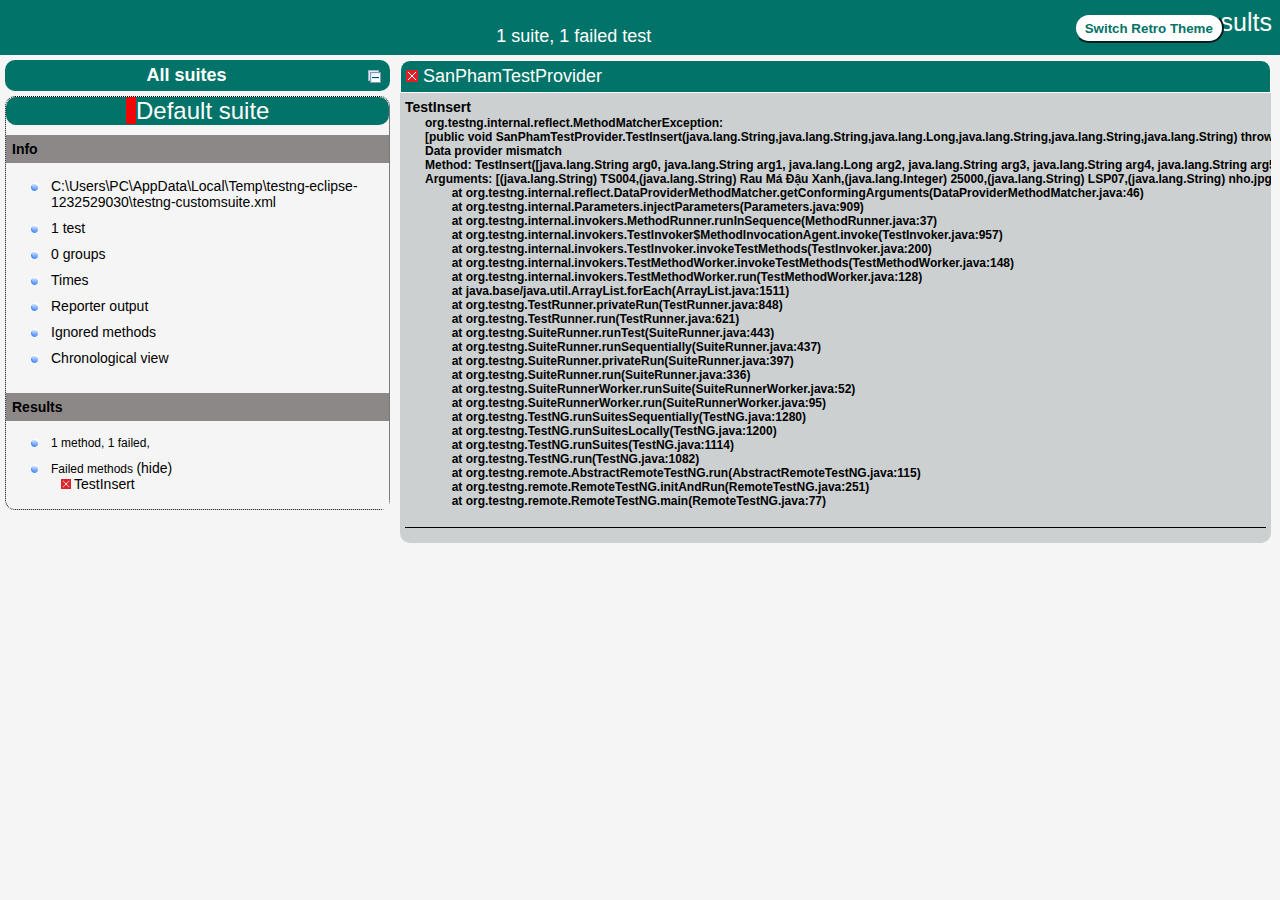
<file: BoxCafe-Project/test-output/index.html>
<!DOCTYPE html>

<html>
  <head>
  <meta charset='utf-8'>
  <title>TestNG reports</title>

    <link type="text/css" href="testng-reports1.css" rel="stylesheet" id="ultra" />
    <link type="text/css" href="testng-reports.css" rel="stylesheet" id="retro" disabled="false"/>
    <script type="text/javascript" src="jquery-3.6.0.min.js"></script>
    <script type="text/javascript" src="testng-reports.js"></script>
    <script type="text/javascript" src="https://www.google.com/jsapi"></script>
    <script type='text/javascript'>
      google.load('visualization', '1', {packages:['table']});
      google.setOnLoadCallback(drawTable);
      var suiteTableInitFunctions = new Array();
      var suiteTableData = new Array();
    </script>
    <!--
      <script type="text/javascript" src="jquery-ui/js/jquery-ui-1.8.16.custom.min.js"></script>
     -->
  </head>

  <body>    <div class="top-banner-root">
      <span class="top-banner-title-font">Test results</span>
      <button id="button" class="button">Switch Retro Theme</button> <!-- button -->
      <br/>
      <span class="top-banner-font-1">1 suite, 1 failed test</span>
    </div> <!-- top-banner-root -->
    <div class="navigator-root">
      <div class="navigator-suite-header">
        <span>All suites</span>
        <a href="#" title="Collapse/expand all the suites" class="collapse-all-link">
          <img src="collapseall.gif" class="collapse-all-icon">
          </img> <!-- collapse-all-icon -->
        </a> <!-- collapse-all-link -->
      </div> <!-- navigator-suite-header -->
      <div class="suite">
        <div class="rounded-window">
          <div class="suite-header light-rounded-window-top">
            <a href="#" panel-name="suite-Default_suite" class="navigator-link">
              <span class="suite-name border-failed">Default suite</span>
            </a> <!-- navigator-link -->
          </div> <!-- suite-header light-rounded-window-top -->
          <div class="navigator-suite-content">
            <div class="suite-section-title">
              <span>Info</span>
            </div> <!-- suite-section-title -->
            <div class="suite-section-content">
              <ul>
                <li>
                  <a href="#" panel-name="test-xml-Default_suite" class="navigator-link ">
                    <span>C:\Users\PC\AppData\Local\Temp\testng-eclipse-1232529030\testng-customsuite.xml</span>
                  </a> <!-- navigator-link  -->
                </li>
                <li>
                  <a href="#" panel-name="testlist-Default_suite" class="navigator-link ">
                    <span class="test-stats">1 test</span>
                  </a> <!-- navigator-link  -->
                </li>
                <li>
                  <a href="#" panel-name="group-Default_suite" class="navigator-link ">
                    <span>0 groups</span>
                  </a> <!-- navigator-link  -->
                </li>
                <li>
                  <a href="#" panel-name="times-Default_suite" class="navigator-link ">
                    <span>Times</span>
                  </a> <!-- navigator-link  -->
                </li>
                <li>
                  <a href="#" panel-name="reporter-Default_suite" class="navigator-link ">
                    <span>Reporter output</span>
                  </a> <!-- navigator-link  -->
                </li>
                <li>
                  <a href="#" panel-name="ignored-methods-Default_suite" class="navigator-link ">
                    <span>Ignored methods</span>
                  </a> <!-- navigator-link  -->
                </li>
                <li>
                  <a href="#" panel-name="chronological-Default_suite" class="navigator-link ">
                    <span>Chronological view</span>
                  </a> <!-- navigator-link  -->
                </li>
              </ul>
            </div> <!-- suite-section-content -->
            <div class="result-section">
              <div class="suite-section-title">
                <span>Results</span>
              </div> <!-- suite-section-title -->
              <div class="suite-section-content">
                <ul>
                  <li>
                    <span class="method-stats">1 method, 1 failed,   </span>
                  </li>
                  <li>
                    <span class="method-list-title failed">Failed methods</span>
                    <span class="show-or-hide-methods failed">
                      <a href="#" panel-name="suite-Default_suite" class="hide-methods failed suite-Default_suite"> (hide)</a> <!-- hide-methods failed suite-Default_suite -->
                      <a href="#" panel-name="suite-Default_suite" class="show-methods failed suite-Default_suite"> (show)</a> <!-- show-methods failed suite-Default_suite -->
                    </span>
                    <div class="method-list-content failed suite-Default_suite">
                      <span>
                        <img src="failed.png" width="3%"/>
                        <a href="#" panel-name="suite-Default_suite" title="SanPhamTestProvider" class="method navigator-link" hash-for-method="TestInsert">TestInsert</a> <!-- method navigator-link -->
                      </span>
                      <br/>
                    </div> <!-- method-list-content failed suite-Default_suite -->
                  </li>
                </ul>
              </div> <!-- suite-section-content -->
            </div> <!-- result-section -->
          </div> <!-- navigator-suite-content -->
        </div> <!-- rounded-window -->
      </div> <!-- suite -->
    </div> <!-- navigator-root -->
    <div class="wrapper">
      <div class="main-panel-root">
        <div panel-name="suite-Default_suite" class="panel Default_suite">
          <div class="suite-Default_suite-class-failed">
            <div class="main-panel-header rounded-window-top">
              <img src="failed.png"/>
              <span class="class-name">SanPhamTestProvider</span>
            </div> <!-- main-panel-header rounded-window-top -->
            <div class="main-panel-content rounded-window-bottom">
              <div class="method">
                <div class="method-content">
                  <a name="TestInsert">
                  </a> <!-- TestInsert -->
                  <span class="method-name">TestInsert</span>
                  <div class="stack-trace">org.testng.internal.reflect.MethodMatcherException: 
[public void SanPhamTestProvider.TestInsert(java.lang.String,java.lang.String,java.lang.Long,java.lang.String,java.lang.String,java.lang.String) throws java.lang.Exception] has no parameters defined but was found to be using a data provider (either explicitly specified or inherited from class level annotation).
Data provider mismatch
Method: TestInsert([java.lang.String arg0, java.lang.String arg1, java.lang.Long arg2, java.lang.String arg3, java.lang.String arg4, java.lang.String arg5])
Arguments: [(java.lang.String) TS004,(java.lang.String) Rau Má Đậu Xanh,(java.lang.Integer) 25000,(java.lang.String) LSP07,(java.lang.String) nho.jpg,(java.lang.String) abc]
	at org.testng.internal.reflect.DataProviderMethodMatcher.getConformingArguments(DataProviderMethodMatcher.java:46)
	at org.testng.internal.Parameters.injectParameters(Parameters.java:909)
	at org.testng.internal.invokers.MethodRunner.runInSequence(MethodRunner.java:37)
	at org.testng.internal.invokers.TestInvoker$MethodInvocationAgent.invoke(TestInvoker.java:957)
	at org.testng.internal.invokers.TestInvoker.invokeTestMethods(TestInvoker.java:200)
	at org.testng.internal.invokers.TestMethodWorker.invokeTestMethods(TestMethodWorker.java:148)
	at org.testng.internal.invokers.TestMethodWorker.run(TestMethodWorker.java:128)
	at java.base/java.util.ArrayList.forEach(ArrayList.java:1511)
	at org.testng.TestRunner.privateRun(TestRunner.java:848)
	at org.testng.TestRunner.run(TestRunner.java:621)
	at org.testng.SuiteRunner.runTest(SuiteRunner.java:443)
	at org.testng.SuiteRunner.runSequentially(SuiteRunner.java:437)
	at org.testng.SuiteRunner.privateRun(SuiteRunner.java:397)
	at org.testng.SuiteRunner.run(SuiteRunner.java:336)
	at org.testng.SuiteRunnerWorker.runSuite(SuiteRunnerWorker.java:52)
	at org.testng.SuiteRunnerWorker.run(SuiteRunnerWorker.java:95)
	at org.testng.TestNG.runSuitesSequentially(TestNG.java:1280)
	at org.testng.TestNG.runSuitesLocally(TestNG.java:1200)
	at org.testng.TestNG.runSuites(TestNG.java:1114)
	at org.testng.TestNG.run(TestNG.java:1082)
	at org.testng.remote.AbstractRemoteTestNG.run(AbstractRemoteTestNG.java:115)
	at org.testng.remote.RemoteTestNG.initAndRun(RemoteTestNG.java:251)
	at org.testng.remote.RemoteTestNG.main(RemoteTestNG.java:77)

</div> <!-- stack-trace -->
                </div> <!-- method-content -->
              </div> <!-- method -->
            </div> <!-- main-panel-content rounded-window-bottom -->
          </div> <!-- suite-Default_suite-class-failed -->
        </div> <!-- panel Default_suite -->
        <div panel-name="test-xml-Default_suite" class="panel">
          <div class="main-panel-header rounded-window-top">
            <span class="header-content">C:\Users\PC\AppData\Local\Temp\testng-eclipse-1232529030\testng-customsuite.xml</span>
          </div> <!-- main-panel-header rounded-window-top -->
          <div class="main-panel-content rounded-window-bottom">
            <pre>
&lt;?xml version=&quot;1.0&quot; encoding=&quot;UTF-8&quot;?&gt;
&lt;!DOCTYPE suite SYSTEM &quot;https://testng.org/testng-1.0.dtd&quot;&gt;
&lt;suite name=&quot;Default suite&quot; guice-stage=&quot;DEVELOPMENT&quot;&gt;
  &lt;test thread-count=&quot;5&quot; name=&quot;Default test&quot; verbose=&quot;2&quot;&gt;
    &lt;classes&gt;
      &lt;class name=&quot;SanPhamTestProvider&quot;/&gt;
    &lt;/classes&gt;
  &lt;/test&gt; &lt;!-- Default test --&gt;
&lt;/suite&gt; &lt;!-- Default suite --&gt;
            </pre>
          </div> <!-- main-panel-content rounded-window-bottom -->
        </div> <!-- panel -->
        <div panel-name="testlist-Default_suite" class="panel">
          <div class="main-panel-header rounded-window-top">
            <span class="header-content">Tests for Default suite</span>
          </div> <!-- main-panel-header rounded-window-top -->
          <div class="main-panel-content rounded-window-bottom">
            <ul>
              <li>
                <span class="test-name">Default test (1 class)</span>
              </li>
            </ul>
          </div> <!-- main-panel-content rounded-window-bottom -->
        </div> <!-- panel -->
        <div panel-name="group-Default_suite" class="panel">
          <div class="main-panel-header rounded-window-top">
            <span class="header-content">Groups for Default suite</span>
          </div> <!-- main-panel-header rounded-window-top -->
          <div class="main-panel-content rounded-window-bottom">
          </div> <!-- main-panel-content rounded-window-bottom -->
        </div> <!-- panel -->
        <div panel-name="times-Default_suite" class="panel">
          <div class="main-panel-header rounded-window-top">
            <span class="header-content">Times for Default suite</span>
          </div> <!-- main-panel-header rounded-window-top -->
          <div class="main-panel-content rounded-window-bottom">
            <div class="times-div">
              <script type="text/javascript">
suiteTableInitFunctions.push('tableData_Default_suite');
function tableData_Default_suite() {
var data = new google.visualization.DataTable();
data.addColumn('number', 'Number');
data.addColumn('string', 'Method');
data.addColumn('string', 'Class');
data.addColumn('number', 'Time (ms)');
data.addRows(1);
data.setCell(0, 0, 0)
data.setCell(0, 1, 'TestInsert')
data.setCell(0, 2, 'SanPhamTestProvider')
data.setCell(0, 3, 6);
window.suiteTableData['Default_suite']= { tableData: data, tableDiv: 'times-div-Default_suite'}
return data;
}
              </script>
              <span class="suite-total-time">Total running time: 6 ms</span>
              <div id="times-div-Default_suite">
              </div> <!-- times-div-Default_suite -->
            </div> <!-- times-div -->
          </div> <!-- main-panel-content rounded-window-bottom -->
        </div> <!-- panel -->
        <div panel-name="reporter-Default_suite" class="panel">
          <div class="main-panel-header rounded-window-top">
            <span class="header-content">Reporter output for Default suite</span>
          </div> <!-- main-panel-header rounded-window-top -->
          <div class="main-panel-content rounded-window-bottom">
          </div> <!-- main-panel-content rounded-window-bottom -->
        </div> <!-- panel -->
        <div panel-name="ignored-methods-Default_suite" class="panel">
          <div class="main-panel-header rounded-window-top">
            <span class="header-content">0 ignored methods</span>
          </div> <!-- main-panel-header rounded-window-top -->
          <div class="main-panel-content rounded-window-bottom">
          </div> <!-- main-panel-content rounded-window-bottom -->
        </div> <!-- panel -->
        <div panel-name="chronological-Default_suite" class="panel">
          <div class="main-panel-header rounded-window-top">
            <span class="header-content">Methods in chronological order</span>
          </div> <!-- main-panel-header rounded-window-top -->
          <div class="main-panel-content rounded-window-bottom">
            <div class="chronological-class">
              <div class="chronological-class-name">SanPhamTestProvider</div> <!-- chronological-class-name -->
              <div class="configuration-test before">
                <span class="method-name">setUp</span>
                <span class="method-start">0 ms</span>
              </div> <!-- configuration-test before -->
          </div> <!-- main-panel-content rounded-window-bottom -->
        </div> <!-- panel -->
      </div> <!-- main-panel-root -->
    </div> <!-- wrapper -->
  </body>
<script type="text/javascript" src="testng-reports2.js"></script>
</html>
</file>
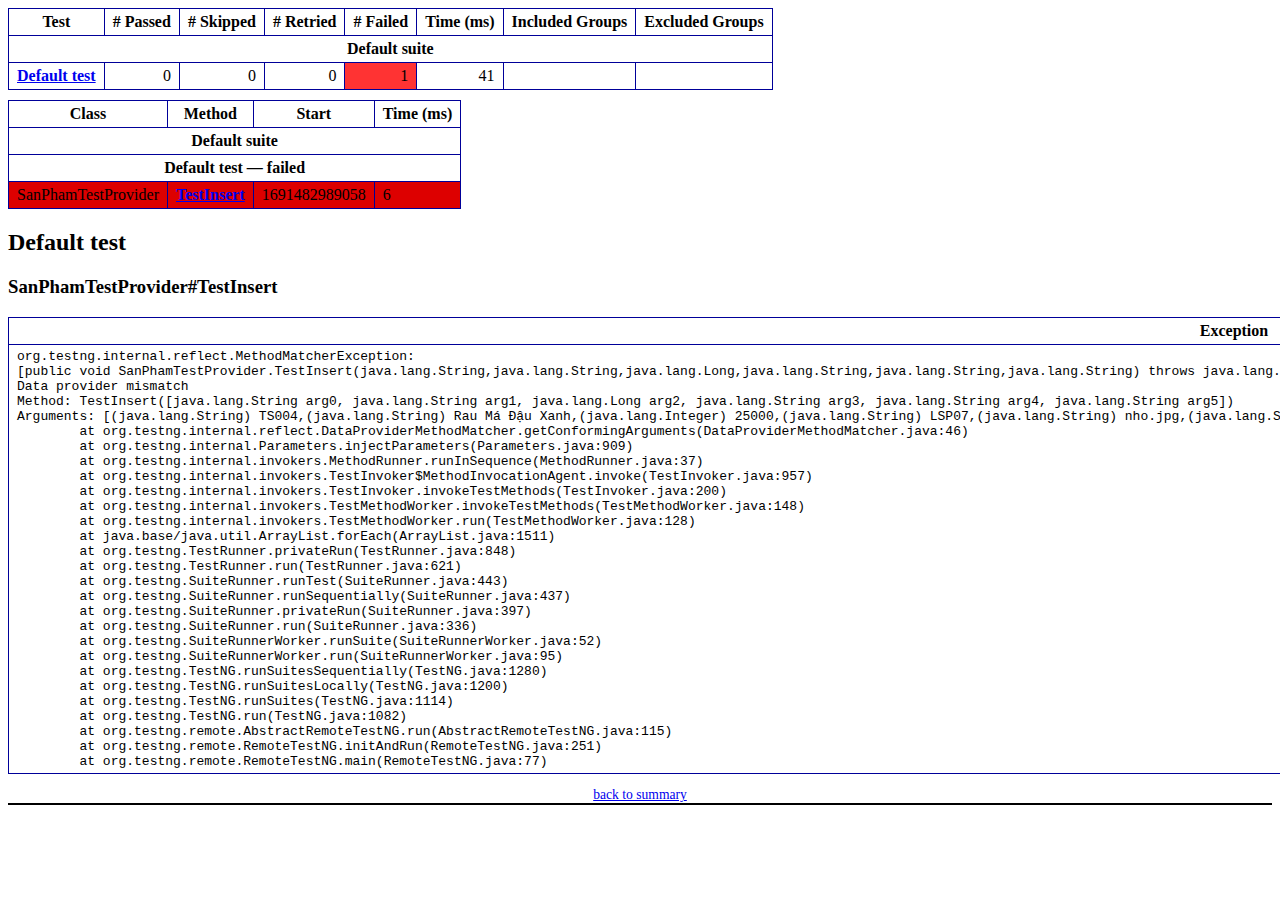
<file: BoxCafe-Project/test-output/emailable-report.html>
<!DOCTYPE html PUBLIC "-//W3C//DTD XHTML 1.1//EN" "https://www.w3.org/TR/xhtml11/DTD/xhtml11.dtd">
<html xmlns="https://www.w3.org/1999/xhtml">
<head>
<meta http-equiv="content-type" content="text/html; charset=UTF-8"/>
<title>TestNG Report</title>
<style type="text/css">table {margin-bottom:10px;border-collapse:collapse;empty-cells:show}th,td {border:1px solid #009;padding:.25em .5em}th {vertical-align:bottom}td {vertical-align:top}table a {font-weight:bold}.stripe td {background-color: #E6EBF9}.num {text-align:right}.passedodd td {background-color: #3F3}.passedeven td {background-color: #0A0}.skippedodd td {background-color: #DDD}.skippedeven td {background-color: #CCC}.failedodd td,.attn {background-color: #F33}.failedeven td,.stripe .attn {background-color: #D00}.stacktrace {white-space:pre;font-family:monospace}.totop {font-size:85%;text-align:center;border-bottom:2px solid #000}.invisible {display:none}</style>
</head>
<body>
<table>
<tr><th>Test</th><th># Passed</th><th># Skipped</th><th># Retried</th><th># Failed</th><th>Time (ms)</th><th>Included Groups</th><th>Excluded Groups</th></tr>
<tr><th colspan="8">Default suite</th></tr>
<tr><td><a href="#t0">Default test</a></td><td class="num">0</td><td class="num">0</td><td class="num">0</td><td class="num attn">1</td><td class="num">41</td><td></td><td></td></tr>
</table>
<table id='summary'><thead><tr><th>Class</th><th>Method</th><th>Start</th><th>Time (ms)</th></tr></thead><tbody><tr><th colspan="4">Default suite</th></tr></tbody><tbody id="t0"><tr><th colspan="4">Default test &#8212; failed</th></tr><tr class="failedeven"><td rowspan="1">SanPhamTestProvider</td><td><a href="#m0">TestInsert</a></td><td rowspan="1">1691482989058</td><td rowspan="1">6</td></tr></tbody>
</table>
<h2>Default test</h2><h3 id="m0">SanPhamTestProvider#TestInsert</h3><table class="result"><tr><th>Exception</th></tr><tr><td><div class="stacktrace">org.testng.internal.reflect.MethodMatcherException: 
[public void SanPhamTestProvider.TestInsert(java.lang.String,java.lang.String,java.lang.Long,java.lang.String,java.lang.String,java.lang.String) throws java.lang.Exception] has no parameters defined but was found to be using a data provider (either explicitly specified or inherited from class level annotation).
Data provider mismatch
Method: TestInsert([java.lang.String arg0, java.lang.String arg1, java.lang.Long arg2, java.lang.String arg3, java.lang.String arg4, java.lang.String arg5])
Arguments: [(java.lang.String) TS004,(java.lang.String) Rau Má Đậu Xanh,(java.lang.Integer) 25000,(java.lang.String) LSP07,(java.lang.String) nho.jpg,(java.lang.String) abc]
	at org.testng.internal.reflect.DataProviderMethodMatcher.getConformingArguments(DataProviderMethodMatcher.java:46)
	at org.testng.internal.Parameters.injectParameters(Parameters.java:909)
	at org.testng.internal.invokers.MethodRunner.runInSequence(MethodRunner.java:37)
	at org.testng.internal.invokers.TestInvoker$MethodInvocationAgent.invoke(TestInvoker.java:957)
	at org.testng.internal.invokers.TestInvoker.invokeTestMethods(TestInvoker.java:200)
	at org.testng.internal.invokers.TestMethodWorker.invokeTestMethods(TestMethodWorker.java:148)
	at org.testng.internal.invokers.TestMethodWorker.run(TestMethodWorker.java:128)
	at java.base/java.util.ArrayList.forEach(ArrayList.java:1511)
	at org.testng.TestRunner.privateRun(TestRunner.java:848)
	at org.testng.TestRunner.run(TestRunner.java:621)
	at org.testng.SuiteRunner.runTest(SuiteRunner.java:443)
	at org.testng.SuiteRunner.runSequentially(SuiteRunner.java:437)
	at org.testng.SuiteRunner.privateRun(SuiteRunner.java:397)
	at org.testng.SuiteRunner.run(SuiteRunner.java:336)
	at org.testng.SuiteRunnerWorker.runSuite(SuiteRunnerWorker.java:52)
	at org.testng.SuiteRunnerWorker.run(SuiteRunnerWorker.java:95)
	at org.testng.TestNG.runSuitesSequentially(TestNG.java:1280)
	at org.testng.TestNG.runSuitesLocally(TestNG.java:1200)
	at org.testng.TestNG.runSuites(TestNG.java:1114)
	at org.testng.TestNG.run(TestNG.java:1082)
	at org.testng.remote.AbstractRemoteTestNG.run(AbstractRemoteTestNG.java:115)
	at org.testng.remote.RemoteTestNG.initAndRun(RemoteTestNG.java:251)
	at org.testng.remote.RemoteTestNG.main(RemoteTestNG.java:77)
</div></td></tr></table><p class="totop"><a href="#summary">back to summary</a></p>
</body>
</html>
</file>
<file: BoxCafe-Project/test-output/testng-reports1.css>
body {
    background-color: whitesmoke;
    margin: 0 0 5px 5px;
}
ul {
     margin-top: 10px;
     margin-left:-10px;
}
 li {
     font-family: "Helvetica Neue", Helvetica, Arial, sans-serif;
     padding:5px 5px;
 }
 a {
     text-decoration: none;
     color: black;
     font-size: 14px;
 }

 a:hover {
    color:black ;
    text-decoration: underline;
 }

 .navigator-selected {
     /* #ffa500; Mouse hover color after click Orange.*/
     background:#027368
 }

 .wrapper {
     position: absolute;
     top: 60px;
     bottom: 0;
     left: 400px;
     right: 0;
     margin-right:9px;
     overflow: auto;/*imortant*/
 }

 .navigator-root {
     position: absolute;
     top: 60px;
     bottom: 0;
     left: 0;
     width: 400px;
     overflow-y: auto;/*important*/
 }

 .suite {
     margin: -5px 10px 10px 5px;
     background-color: whitesmoke ;/*Colour of the left bside box*/
 }

 .suite-name {
     font-size: 24px;
     font-family: "Helvetica Neue", Helvetica, Arial, sans-serif;/*All TEST SUITE*/
     color: white;
 }

 .main-panel-header {
     padding: 5px;
     background-color: #027368; /*afeeee*/;
     font-family: "Helvetica Neue", Helvetica, Arial, sans-serif;
     color:white;
     font-size: 18px;
 }

 .main-panel-content {
     padding: 5px;
     margin-bottom: 10px;
     background-color: #CCD0D1; /*d0ffff*/; /*Belongs to backGround of rightSide boxes*/
 }

 .rounded-window {
     border-style: dotted;
     border-width: 1px;/*Border of left Side box*/
     background-color: whitesmoke;
     border-radius: 10px;
 }

 .rounded-window-top {
     border-top-right-radius: 10px 10px;
     border-top-left-radius: 10px 10px;
     border-style: solid;
     border-width: 1px;
     overflow: auto;/*Top of RightSide box*/
 }

 .light-rounded-window-top {
     background-color: #027368;
     padding-left:120px;
     border-radius: 10px;

 }

 .rounded-window-bottom {
     border-bottom-right-radius: 10px 10px;
     border-bottom-left-radius: 10px 10px;
     overflow: auto;/*Bottom of rightSide box*/
 }

 .method-name {
     font-size: 14px;
     font-family: "Helvetica Neue", Helvetica, Arial, sans-serif;
     font-weight: bold;
 }

 .method-content {
     border-style: solid;
     border-width: 0 0 1px 0;
     margin-bottom: 10px;
     padding-bottom: 5px;
     width: 100%;
 }

 .parameters {
     font-size: 14px;
     font-family: "Helvetica Neue", Helvetica, Arial, sans-serif;
 }

 .stack-trace {
     white-space: pre;
     font-family: "Helvetica Neue", Helvetica, Arial, sans-serif;
     font-size: 12px;
     font-weight: bold;
     margin-top: 0;
     margin-left: 20px; /*Error Stack Trace Message*/
 }

 .testng-xml {
    font-family: "Helvetica Neue", Helvetica, Arial, sans-serif;
 }

 .method-list-content {
     margin-left: 10px;
 }

 .navigator-suite-content {
     margin-left: 10px;
     font: 12px 'Lucida Grande';
 }

 .suite-section-title {
     font-family: "Helvetica Neue", Helvetica, Arial, sans-serif;
     font-size: 14px;
     font-weight:bold;
     background-color: #8C8887;
     margin-left: -10px;
     margin-top:10px;
     padding:6px;
 }

 .suite-section-content {
     list-style-image: url(bullet_point.png);
     background-color: whitesmoke;
     font-family: "Helvetica Neue", Helvetica, Arial, sans-serif;
     overflow: hidden;
 }

 .top-banner-root {
     position: absolute;
     top: 0;
     height: 45px;
     left: 0;
     right: 0;
     padding: 5px;
     margin: 0 0 5px 0;
     background-color: #027368;
     font-family: "Helvetica Neue", Helvetica, Arial, sans-serif;
     font-size: 18px;
     color: #fff;
     text-align: center;/*Belongs to the Top of Report*//*Status: - Completed*/
 }

 .top-banner-title-font {
     font-size: 25px;
     font-family: "Helvetica Neue", Helvetica, Arial, sans-serif;
     padding: 3px;
     float: right;
 }

 .test-name {
     font-family: "Helvetica Neue", Helvetica, Arial, sans-serif;
     font-size: 16px;
 }

 .suite-icon {
     padding: 5px;
     float: right;
     height: 20px;
 }

 .test-group {
     font: 20px 'Lucida Grande';
     margin: 5px 5px 10px 5px;
     border-width: 0 0 1px 0;
     border-style: solid;
     padding: 5px;
 }

 .test-group-name {
     font-weight: bold;
 }

 .method-in-group {
     font-size: 16px;
     margin-left: 80px;
 }

 table.google-visualization-table-table {
     width: 100%;
 }

 .reporter-method-name {
     font-size: 14px;
     font-family: "Helvetica Neue", Helvetica, Arial, sans-serif;
 }

 .reporter-method-output-div {
     padding: 5px;
     margin: 0 0 5px 20px;
     font-size: 12px;
     font-family: "Helvetica Neue", Helvetica, Arial, sans-serif;
     border-width: 0 0 0 1px;
     border-style: solid;
 }

 .ignored-class-div {
     font-size: 14px;
     font-family: "Helvetica Neue", Helvetica, Arial, sans-serif;
 }

 .ignored-methods-div {
     padding: 5px;
     margin: 0 0 5px 20px;
     font-size: 12px;
     font-family: "Helvetica Neue", Helvetica, Arial, sans-serif;
     border-width: 0 0 0 1px;
     border-style: solid;
 }

 .border-failed {
    border-radius:2px;
     border-style: solid;
     border-width: 0 0 0 10px;
     border-color: #F20505;
 }

 .border-skipped {
     border-radius:2px;
     border-style: solid;
     border-width: 0 0 0 10px;
     border-color: #F2BE22;
 }

 .border-passed {
     border-radius:2px;
     border-style: solid;
     border-width: 0 0 0 10px;
     border-color: #038C73;
 }

 .times-div {
     text-align: center;
     padding: 5px;
 }

 .suite-total-time {
     font: 16px 'Lucida Grande';
 }

 .configuration-suite {
     margin-left: 20px;
 }

 .configuration-test {
     margin-left: 40px;
 }

 .configuration-class {
     margin-left: 60px;
 }

 .configuration-method {
     margin-left: 80px;
 }

 .test-method {
     margin-left: 100px;
 }

 .chronological-class {
     background-color: #CCD0D1;
     border-width: 0 0 1px 1px;/*Chronological*/
 }

 .method-start {
     float: right;
 }

 .chronological-class-name {
     padding: 0 0 0 5px;
     margin-top:5px;
     font-family: "Helvetica Neue", Helvetica, Arial, sans-serif;
     color: #008;
 }

 .after, .before, .test-method {
     font-family: "Helvetica Neue", Helvetica, Arial, sans-serif;
     font-size: 14px;
     margin-top:5px;
 }

 .navigator-suite-header {
     font-size: 18px;
     margin: 0px 10px 10px 5px;
     padding: 5px;
     border-radius: 10px;
     background-color: #027368;
     color: white;
     font-weight:bold;
     font-family: "Helvetica Neue", Helvetica, Arial, sans-serif;
     text-align: center; /*All Suites on top of left box*//*Status: -Completed*/
 }

 .collapse-all-icon {
     padding: 3px;
     float: right;
 }
 .button{
    position: absolute;
    margin-left:500px;
    margin-top:8px;
    background-color: white;
    color:#027368;
    font-family: "Helvetica Neue", Helvetica, Arial, sans-serif;
    font-weight:bold;
    border-color:#027368;
    border-radius:25px;
    cursor: pointer;
    height:30px;
    width:150px;
    outline: none;
}
/*Author: - Akhil Gullapalli*/
</file>
<file: BoxCafe-Project/test-output/testng-reports.css>
body {
    margin: 0 0 5px 5px;
}

ul {
    margin: 0;
}

li {
    list-style-type: none;
}

a {
    text-decoration: none;
}

a:hover {
    text-decoration: underline;
}

.navigator-selected {
    background: #ffa500;
}

.wrapper {
    position: absolute;
    top: 60px;
    bottom: 0;
    left: 400px;
    right: 0;
    overflow: auto;
}

.navigator-root {
    position: absolute;
    top: 60px;
    bottom: 0;
    left: 0;
    width: 400px;
    overflow-y: auto;
}

.suite {
    margin: 0 10px 10px 0;
    background-color: #fff8dc;
}

.suite-name {
    padding-left: 10px;
    font-size: 25px;
    font-family: Times, sans-serif;
}

.main-panel-header {
    padding: 5px;
    background-color: #9FB4D9; /*afeeee*/;
    font-family: monospace;
    font-size: 18px;
}

.main-panel-content {
    padding: 5px;
    margin-bottom: 10px;
    background-color: #DEE8FC; /*d0ffff*/;
}

.rounded-window {
    border-radius: 10px;
    border-style: solid;
    border-width: 1px;
}

.rounded-window-top {
    border-top-right-radius: 10px 10px;
    border-top-left-radius: 10px 10px;
    border-style: solid;
    border-width: 1px;
    overflow: auto;
}

.light-rounded-window-top {
    border-top-right-radius: 10px 10px;
    border-top-left-radius: 10px 10px;
}

.rounded-window-bottom {
    border-style: solid;
    border-width: 0 1px 1px 1px;
    border-bottom-right-radius: 10px 10px;
    border-bottom-left-radius: 10px 10px;
    overflow: auto;
}

.method-name {
    font-size: 12px;
    font-family: monospace;
}

.method-content {
    border-style: solid;
    border-width: 0 0 1px 0;
    margin-bottom: 10px;
    padding-bottom: 5px;
    width: 80%;
}

.parameters {
    font-size: 14px;
    font-family: monospace;
}

.stack-trace {
    white-space: pre;
    font-family: monospace;
    font-size: 12px;
    font-weight: bold;
    margin-top: 0;
    margin-left: 20px;
}

.testng-xml {
    font-family: monospace;
}

.method-list-content {
    margin-left: 10px;
}

.navigator-suite-content {
    margin-left: 10px;
    font: 12px 'Lucida Grande';
}

.suite-section-title {
    margin-top: 10px;
    width: 80%;
    border-style: solid;
    border-width: 1px 0 0 0;
    font-family: Times, sans-serif;
    font-size: 18px;
    font-weight: bold;
}

.suite-section-content {
    list-style-image: url(bullet_point.png);
}

.top-banner-root {
    position: absolute;
    top: 0;
    height: 45px;
    left: 0;
    right: 0;
    padding: 5px;
    margin: 0 0 5px 0;
    background-color: #0066ff;
    font-family: Times, sans-serif;
    color: #fff;
    text-align: center;
}
.button{
    position: absolute;
    margin-left:500px;
    margin-top:8px;
    background-color: white;
    color:#0066ff;
    font-family: "Helvetica Neue", Helvetica, Arial, sans-serif;
    font-weight:bold;
    border-color:#0066ff ;
    border-radius:25px;
    cursor: pointer;
    height:30px;
    width:150px;
    outline:none;

}

.top-banner-title-font {
    font-size: 25px;
}

.test-name {
    font-family: 'Lucida Grande', sans-serif;
    font-size: 16px;
}

.suite-icon {
    padding: 5px;
    float: right;
    height: 20px;
}

.test-group {
    font: 20px 'Lucida Grande';
    margin: 5px 5px 10px 5px;
    border-width: 0 0 1px 0;
    border-style: solid;
    padding: 5px;
}

.test-group-name {
    font-weight: bold;
}

.method-in-group {
    font-size: 16px;
    margin-left: 80px;
}

table.google-visualization-table-table {
    width: 100%;
}

.reporter-method-name {
    font-size: 14px;
    font-family: monospace;
}

.reporter-method-output-div {
    padding: 5px;
    margin: 0 0 5px 20px;
    font-size: 12px;
    font-family: monospace;
    border-width: 0 0 0 1px;
    border-style: solid;
}

.ignored-class-div {
    font-size: 14px;
    font-family: monospace;
}

.ignored-methods-div {
    padding: 5px;
    margin: 0 0 5px 20px;
    font-size: 12px;
    font-family: monospace;
    border-width: 0 0 0 1px;
    border-style: solid;
}

.border-failed {
    border-top-left-radius: 10px 10px;
    border-bottom-left-radius: 10px 10px;
    border-style: solid;
    border-width: 0 0 0 10px;
    border-color: #f00;
}

.border-skipped {
    border-top-left-radius: 10px 10px;
    border-bottom-left-radius: 10px 10px;
    border-style: solid;
    border-width: 0 0 0 10px;
    border-color: #edc600;
}

.border-passed {
    border-top-left-radius: 10px 10px;
    border-bottom-left-radius: 10px 10px;
    border-style: solid;
    border-width: 0 0 0 10px;
    border-color: #19f52d;
}

.times-div {
    text-align: center;
    padding: 5px;
}

.suite-total-time {
    font: 16px 'Lucida Grande';
}

.configuration-suite {
    margin-left: 20px;
}

.configuration-test {
    margin-left: 40px;
}

.configuration-class {
    margin-left: 60px;
}

.configuration-method {
    margin-left: 80px;
}

.test-method {
    margin-left: 100px;
}

.chronological-class {
    background-color: skyblue;
    border-style: solid;
    border-width: 0 0 1px 1px;
}

.method-start {
    float: right;
}

.chronological-class-name {
    padding: 0 0 0 5px;
    color: #008;
}

.after, .before, .test-method {
    font-family: monospace;
    font-size: 14px;
}

.navigator-suite-header {
    font-size: 22px;
    margin: 0 10px 5px 0;
    background-color: #deb887;
    text-align: center;
}

.collapse-all-icon {
    padding: 5px;
    float: right;
}
/*retro Theme*/
</file>
